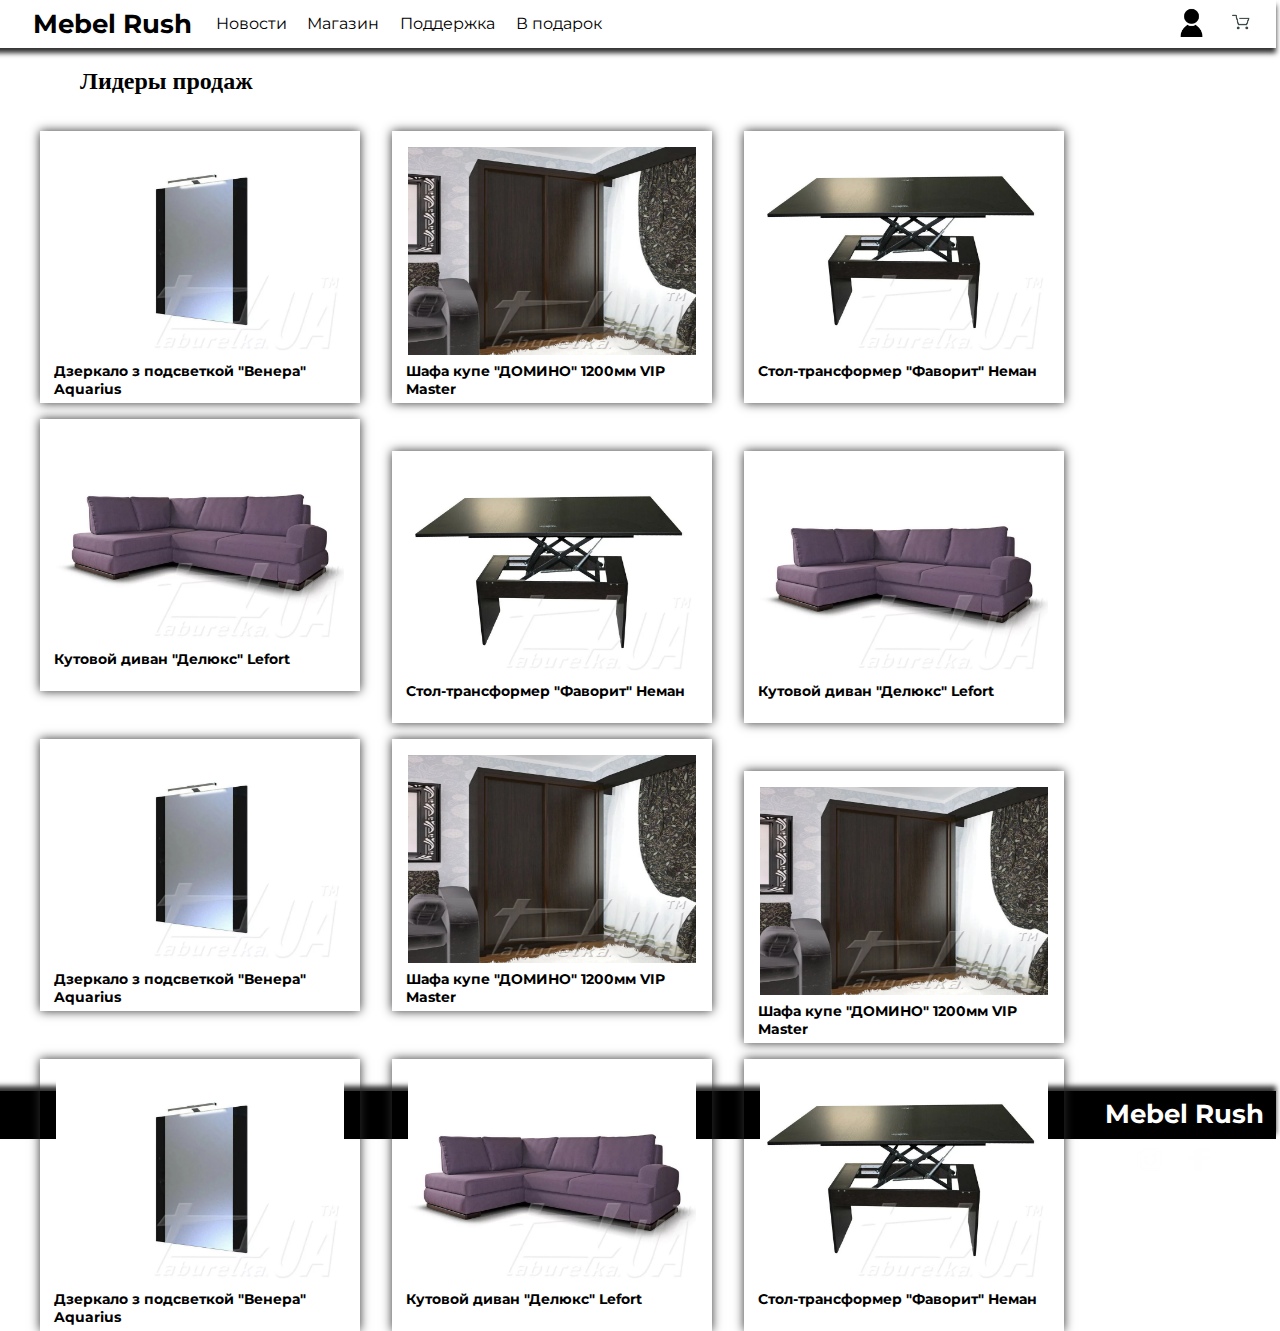
<file: mebelrush/index.html>
<!DOCTYPE html>
<html lang="en">
<head>
    <meta charset="UTF-8">
    <meta http-equiv="X-UA-Compatible" content="IE=edge">
    <meta name="viewport" content="width=device-width, initial-scale=1.0">
    <link rel="stylesheet" href="styles/style.css">
    <link rel="preconnect" href="https://fonts.googleapis.com">
    <link rel="preconnect" href="https://fonts.gstatic.com" crossorigin>
    <link href="https://fonts.googleapis.com/css2?family=Montserrat:ital,wght@0,100;0,200;0,300;0,400;0,500;0,600;0,700;0,800;0,900;1,100;1,200;1,300;1,400;1,500;1,600;1,700;1,800;1,900&display=swap" rel="stylesheet">
    <title>Mebel Rush</title>
</head>
<body >
    <header class="top">
            <div >
                <a href="#" class="logo" >Mebel Rush</a>
                 <ul class="menu">
					<li><a href="#" class="">Новости</a></li>
					<li><a href="#" class="">Магазин</a></li>
					<li><a href="#" class="">Поддержка</a></li>
					<li><a href="#" class="">В подарок</a></li>
		        </ul>
                    <div class="mright"> </div>
                <a href="#" class="mright"><img src="images/top/basket.png" alt="" width="35" height="35"></a>
                <a href="https://www.taburetka.ua/uk/akkaunt/vhid" class="mright"><img src="images/top/user.png" alt="" width="35" height="35"></a>
            </div>
    </header>

    <main>
        <div>
            <h2>Лидеры продаж</h2>
            <div class="line">
                <div class="topsell"><a href="https://www.taburetka.ua/uk/vanna-kimnata-613/dzerkalo-z-pidsvitkoy-venera-5446" class="bathroom"></a><a href="https://www.taburetka.ua/uk/vanna-kimnata-613/dzerkalo-z-pidsvitkoy-venera-5446"  class="apper">Дзеркало з подсветкой "Венера" Aquarius</a></div>
                <div class="topsell"><a href="https://www.taburetka.ua/uk/shafy-36/shafa-kupe-domino-1200mm-1660" class="closet"></a><a href="https://www.taburetka.ua/uk/shafy-36/shafa-kupe-domino-1200mm-1660"  class="apper">Шафа купе "ДОМИНО" 1200мм VIP Master</a></div>
                <div class="topsell"><a href="https://www.taburetka.ua/uk/stoly-obidni-30/stil-transformer-favoryt-6551" class="tables"></a><a href="https://www.taburetka.ua/uk/stoly-obidni-30/stil-transformer-favoryt-6551" class="apper">Стол-трансформер "Фаворит" Неман</a></div>
                <div class="topsell"><a href="https://www.taburetka.ua/uk/myaki-mebli-47/kutovyy-dyvan-delyuks-5098" class="upholstered"><a href=https://www.taburetka.ua/uk/myaki-mebli-47/kutovyy-dyvan-delyuks-5098  class="apper">Кутовой диван "Делюкс" Lefort</a></a></div>
            </div>

            <div class="line">
                  <div class="topsell"><a href="https://www.taburetka.ua/uk/stoly-obidni-30/stil-transformer-favoryt-6551" class="tables"></a><a href="https://www.taburetka.ua/uk/stoly-obidni-30/stil-transformer-favoryt-6551" class="apper">Стол-трансформер "Фаворит" Неман</a></div>
                <div class="topsell"><a href="https://www.taburetka.ua/uk/myaki-mebli-47/kutovyy-dyvan-delyuks-5098" class="upholstered"><a href=https://www.taburetka.ua/uk/myaki-mebli-47/kutovyy-dyvan-delyuks-5098  class="apper">Кутовой диван "Делюкс" Lefort</a></a></div>
                <div class="topsell"><a href="https://www.taburetka.ua/uk/vanna-kimnata-613/dzerkalo-z-pidsvitkoy-venera-5446" class="bathroom"></a><a href="https://www.taburetka.ua/uk/vanna-kimnata-613/dzerkalo-z-pidsvitkoy-venera-5446"  class="apper">Дзеркало з подсветкой "Венера" Aquarius</a></div>
                <div class="topsell"><a href="https://www.taburetka.ua/uk/shafy-36/shafa-kupe-domino-1200mm-1660" class="closet"></a><a href="https://www.taburetka.ua/uk/shafy-36/shafa-kupe-domino-1200mm-1660"  class="apper">Шафа купе "ДОМИНО" 1200мм VIP Master</a></div>
                              
            </div>

            <div class="line">
                <div class="topsell"><a href="https://www.taburetka.ua/uk/shafy-36/shafa-kupe-domino-1200mm-1660" class="closet"></a><a href="https://www.taburetka.ua/uk/shafy-36/shafa-kupe-domino-1200mm-1660"  class="apper">Шафа купе "ДОМИНО" 1200мм VIP Master</a></div>
                <div class="topsell"><a href="https://www.taburetka.ua/uk/vanna-kimnata-613/dzerkalo-z-pidsvitkoy-venera-5446" class="bathroom"></a><a href="https://www.taburetka.ua/uk/vanna-kimnata-613/dzerkalo-z-pidsvitkoy-venera-5446"  class="apper">Дзеркало з подсветкой "Венера" Aquarius</a></div>
                <div class="topsell"><a href="https://www.taburetka.ua/uk/myaki-mebli-47/kutovyy-dyvan-delyuks-5098" class="upholstered"><a href=https://www.taburetka.ua/uk/myaki-mebli-47/kutovyy-dyvan-delyuks-5098  class="apper">Кутовой диван "Делюкс" Lefort</a></a></div>                
                <div class="topsell"><a href="https://www.taburetka.ua/uk/stoly-obidni-30/stil-transformer-favoryt-6551" class="tables"></a><a href="https://www.taburetka.ua/uk/stoly-obidni-30/stil-transformer-favoryt-6551" class="apper">Стол-трансформер "Фаворит" Неман</a></div>

            </div>
            
        </div>
    </main>

    <footer class="bot">
               <div >
                <a href="#" class="blogo" >Mebel Rush</a>

                    <div class="bmright"> </div>
                <a href="https://twitter.com/taburetka_ru" class="bmright"><img src="images/bot/twitter.png" alt="" width="35" height="25"></a>
                <a href="https://uk-ua.facebook.com/www.taburetka.ua" class="bmright"><img src="images/bot/facebook.png" alt="" width="35" height="25"></a>
                <a href="https://www.instagram.com/taburetka.ua/" class="bmright"><img src="images/bot/instagram.png" alt="" width="35" height="25S"></a>
                <a href="https://twitter.com/taburetka_ru" class="bmright"><p class="pp">Дизайнер: Andrii Kotelnikov</p></a>
            </div>
    </footer>
</body>
</html>
</file>
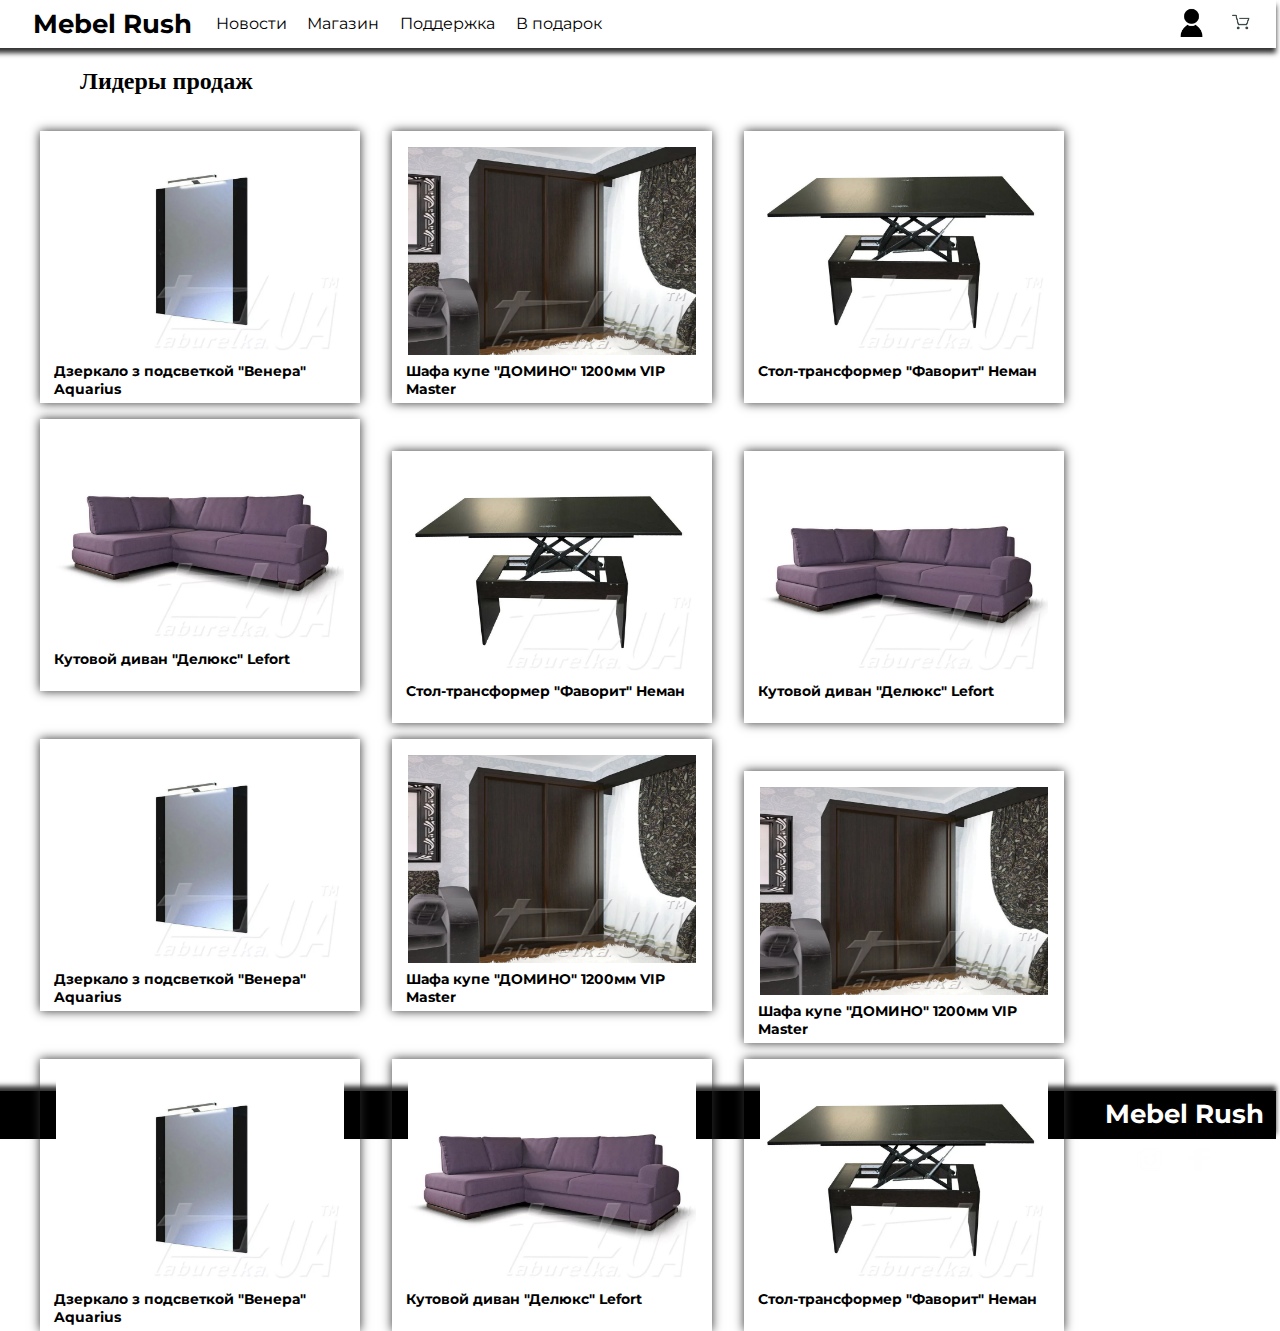
<file: Mebel Rush.html>
<!DOCTYPE html>
<html lang="en">
<head>
    <meta charset="UTF-8">
    <meta http-equiv="X-UA-Compatible" content="IE=edge">
    <meta name="viewport" content="width=device-width, initial-scale=1.0">
    <link rel="stylesheet" href="styles/style.css">
    <link rel="preconnect" href="https://fonts.googleapis.com">
    <link rel="preconnect" href="https://fonts.gstatic.com" crossorigin>
    <link href="https://fonts.googleapis.com/css2?family=Montserrat:ital,wght@0,100;0,200;0,300;0,400;0,500;0,600;0,700;0,800;0,900;1,100;1,200;1,300;1,400;1,500;1,600;1,700;1,800;1,900&display=swap" rel="stylesheet">
    <title>Mebel Rush</title>
</head>
<body >
    <header class="top">
            <div >
                <a href="#" class="logo" >Mebel Rush</a>
                 <ul class="menu">
					<li><a href="#" class="">Новости</a></li>
					<li><a href="#" class="">Магазин</a></li>
					<li><a href="#" class="">Поддержка</a></li>
					<li><a href="#" class="">В подарок</a></li>
		        </ul>
                    <div class="mright"> </div>
                <a href="#" class="mright"><img src="images/top/basket.png" alt="" width="35" height="35"></a>
                <a href="https://www.taburetka.ua/uk/akkaunt/vhid" class="mright"><img src="images/top/user.png" alt="" width="35" height="35"></a>
            </div>
    </header>

    <main>
        <div>
            <h2>Лидеры продаж</h2>
            <div class="line">
                <div class="topsell"><a href="https://www.taburetka.ua/uk/vanna-kimnata-613/dzerkalo-z-pidsvitkoy-venera-5446" class="bathroom"></a><a href="https://www.taburetka.ua/uk/vanna-kimnata-613/dzerkalo-z-pidsvitkoy-venera-5446"  class="apper">Дзеркало з подсветкой "Венера" Aquarius</a></div>
                <div class="topsell"><a href="https://www.taburetka.ua/uk/shafy-36/shafa-kupe-domino-1200mm-1660" class="closet"></a><a href="https://www.taburetka.ua/uk/shafy-36/shafa-kupe-domino-1200mm-1660"  class="apper">Шафа купе "ДОМИНО" 1200мм VIP Master</a></div>
                <div class="topsell"><a href="https://www.taburetka.ua/uk/stoly-obidni-30/stil-transformer-favoryt-6551" class="tables"></a><a href="https://www.taburetka.ua/uk/stoly-obidni-30/stil-transformer-favoryt-6551" class="apper">Стол-трансформер "Фаворит" Неман</a></div>
                <div class="topsell"><a href="https://www.taburetka.ua/uk/myaki-mebli-47/kutovyy-dyvan-delyuks-5098" class="upholstered"><a href=https://www.taburetka.ua/uk/myaki-mebli-47/kutovyy-dyvan-delyuks-5098  class="apper">Кутовой диван "Делюкс" Lefort</a></a></div>
            </div>

            <div class="line">
                  <div class="topsell"><a href="https://www.taburetka.ua/uk/stoly-obidni-30/stil-transformer-favoryt-6551" class="tables"></a><a href="https://www.taburetka.ua/uk/stoly-obidni-30/stil-transformer-favoryt-6551" class="apper">Стол-трансформер "Фаворит" Неман</a></div>
                <div class="topsell"><a href="https://www.taburetka.ua/uk/myaki-mebli-47/kutovyy-dyvan-delyuks-5098" class="upholstered"><a href=https://www.taburetka.ua/uk/myaki-mebli-47/kutovyy-dyvan-delyuks-5098  class="apper">Кутовой диван "Делюкс" Lefort</a></a></div>
                <div class="topsell"><a href="https://www.taburetka.ua/uk/vanna-kimnata-613/dzerkalo-z-pidsvitkoy-venera-5446" class="bathroom"></a><a href="https://www.taburetka.ua/uk/vanna-kimnata-613/dzerkalo-z-pidsvitkoy-venera-5446"  class="apper">Дзеркало з подсветкой "Венера" Aquarius</a></div>
                <div class="topsell"><a href="https://www.taburetka.ua/uk/shafy-36/shafa-kupe-domino-1200mm-1660" class="closet"></a><a href="https://www.taburetka.ua/uk/shafy-36/shafa-kupe-domino-1200mm-1660"  class="apper">Шафа купе "ДОМИНО" 1200мм VIP Master</a></div>
                              
            </div>

            <div class="line">
                <div class="topsell"><a href="https://www.taburetka.ua/uk/shafy-36/shafa-kupe-domino-1200mm-1660" class="closet"></a><a href="https://www.taburetka.ua/uk/shafy-36/shafa-kupe-domino-1200mm-1660"  class="apper">Шафа купе "ДОМИНО" 1200мм VIP Master</a></div>
                <div class="topsell"><a href="https://www.taburetka.ua/uk/vanna-kimnata-613/dzerkalo-z-pidsvitkoy-venera-5446" class="bathroom"></a><a href="https://www.taburetka.ua/uk/vanna-kimnata-613/dzerkalo-z-pidsvitkoy-venera-5446"  class="apper">Дзеркало з подсветкой "Венера" Aquarius</a></div>
                <div class="topsell"><a href="https://www.taburetka.ua/uk/myaki-mebli-47/kutovyy-dyvan-delyuks-5098" class="upholstered"><a href=https://www.taburetka.ua/uk/myaki-mebli-47/kutovyy-dyvan-delyuks-5098  class="apper">Кутовой диван "Делюкс" Lefort</a></a></div>                
                <div class="topsell"><a href="https://www.taburetka.ua/uk/stoly-obidni-30/stil-transformer-favoryt-6551" class="tables"></a><a href="https://www.taburetka.ua/uk/stoly-obidni-30/stil-transformer-favoryt-6551" class="apper">Стол-трансформер "Фаворит" Неман</a></div>

            </div>
            
        </div>
    </main>

    <footer class="bot">
               <div >
                <a href="#" class="blogo" >Mebel Rush</a>

                    <div class="bmright"> </div>
                <a href="https://twitter.com/taburetka_ru" class="bmright"><img src="images/bot/twitter.png" alt="" width="35" height="25"></a>
                <a href="https://uk-ua.facebook.com/www.taburetka.ua" class="bmright"><img src="images/bot/facebook.png" alt="" width="35" height="25"></a>
                <a href="https://www.instagram.com/taburetka.ua/" class="bmright"><img src="images/bot/instagram.png" alt="" width="35" height="25S"></a>
                <a href="https://twitter.com/taburetka_ru" class="bmright"><p class="pp">Дизайнер: Andrii Kotelnikov</p></a>
            </div>
    </footer>
</body>
</html>
</file>
<file: mebelrush/styles/style.css>
a{
    text-decoration: none;
    transition: .5s linear;
}

.top{
    width: 101.62%;
    height: 3em;
    margin: -1em 0 0 -1em;
    box-shadow:0px 5px 5px rgb(49, 49, 49)
}

.menu {
	list-style-type: none;
}
.logo{
    color: black;
    text-decoration: none;
    float: left;
    text-align: center;
    font-size: 1.6em;
    margin: 0.3em 0.3em 0.3em 1.6em ;
    font-family: 'Montserrat', serif;
    font-weight: bold;
}
.menu a { 
    color: black;
    text-decoration: none;
    float: left;
    text-align: center;
    font-size: 1em;
    margin: 0.9em 0.3em 0.3em 1em ;
    font-family: 'Montserrat', serif;
}
.menu a:hover{
    font-size: 1.02em;
    color: greenyellow;
}
.mright{
    float: right;
    margin: 0.4em 0em 0.07em 1em;
}
.mright:hover{
    transition: .5s linear;
    transform: scale(1.2);
}


.line{
    height: 20em;
}

main h2{
    margin-left: 3em;
}

.topsell{
    padding: 0;
    margin-top:1em;
    margin-left: 2em;
    float: left;
    width: 20em;
    height: 17em;
    box-shadow:0px 0px 10px rgb(49, 49, 49);
      transition: .5s linear;
}
.topsell:hover{
      transition: .5s linear;
    margin-left: 2em;
    float: left;
    width: 22em;
    height: 19em;
}
.topsell a:not(.apper){
    display: block;
    margin-left: 1em;
    margin-top: 1em;
    width: 18em;
    height: 13em;
    background-size: 18em 13em;
    color: black;
}
.topsell a:hover {
    width: 20em;
    height: 15em;
    background-size: 20em 15em;
}
 .apper{
    display: block;
    margin-left:1em;
    margin-top: 0.5em;
    font-family: 'Montserrat', serif;
    font-weight: bold;
    font-size: 0.9em;
    color: black;
}
.bathroom {
    background: url("../images/katalog/bathroom/venera.webp") no-repeat;
}
.bathroom:hover {
    background: url("../images/katalog/bathroom/venera1.webp") no-repeat;
}
.closet {
    background: url("../images/katalog/closet/dominowood.webp") no-repeat;
}
.closet:hover {
    background: url("../images/katalog/closet/dominowhite.webp") no-repeat;
}
.tables {
    background: url("../images/katalog/tables/tablewood.webp") no-repeat;
}
.tables:hover {
    background: url("../images/katalog/tables/tablewhite.webp") no-repeat;
}
.upholstered {
    background: url("../images/katalog/upholstered/upholsteredc.webp") no-repeat;
}
.upholstered:hover {
    background: url("../images/katalog/upholstered/upholsteredo.webp") no-repeat;
}



.bot{
    width: 101.62%;
    height: 3em;
    margin: 1em 0 -1em -1em;
    box-shadow:0px -5px 5px rgb(49, 49, 49);
    background-color: black;
    display:block;
}

.bmenu {
	list-style-type: none;
}
.blogo{
    color: white;
    text-decoration: none;
    float: left;
    text-align: center;
    font-size: 1.6em;
    margin: 0.3em 0.3em 0.3em 1.6em ;
    font-family: 'Montserrat', serif;
    font-weight: bold;
}
.bmenu a { 
    color: white;
    text-decoration: none;
    float: left;
    text-align: center;
    font-size: 1em;
    margin: 0.9em 0.3em 0.3em 1em ;
    font-family: 'Montserrat', serif;
}
.bmenu a:hover{
    font-size: 1.02em;
}
.bmright{
    float: right;
    margin: 0.8em 0em 0.07em 1em;
    font-family: 'Montserrat', serif;
    font-size: 0.8em;
    color: white;
    font-weight: bold;
}
.pp{
    margin-top: 0.5em;
}
.bmright:hover{
    color: greenyellow;
    transform: scale(1.1);
}
</file>
<file: styles/style.css>
a{
    text-decoration: none;
    transition: .5s linear;
}

.top{
    width: 101.62%;
    height: 3em;
    margin: -1em 0 0 -1em;
    box-shadow:0px 5px 5px rgb(49, 49, 49)
}

.menu {
	list-style-type: none;
}
.logo{
    color: black;
    text-decoration: none;
    float: left;
    text-align: center;
    font-size: 1.6em;
    margin: 0.3em 0.3em 0.3em 1.6em ;
    font-family: 'Montserrat', serif;
    font-weight: bold;
}
.menu a { 
    color: black;
    text-decoration: none;
    float: left;
    text-align: center;
    font-size: 1em;
    margin: 0.9em 0.3em 0.3em 1em ;
    font-family: 'Montserrat', serif;
}
.menu a:hover{
    font-size: 1.02em;
    color: greenyellow;
}
.mright{
    float: right;
    margin: 0.4em 0em 0.07em 1em;
}
.mright:hover{
    transition: .5s linear;
    transform: scale(1.2);
}


.line{
    height: 20em;
}

main h2{
    margin-left: 3em;
}

.topsell{
    padding: 0;
    margin-top:1em;
    margin-left: 2em;
    float: left;
    width: 20em;
    height: 17em;
    box-shadow:0px 0px 10px rgb(49, 49, 49);
      transition: .5s linear;
}
.topsell:hover{
      transition: .5s linear;
    margin-left: 2em;
    float: left;
    width: 22em;
    height: 19em;
}
.topsell a:not(.apper){
    display: block;
    margin-left: 1em;
    margin-top: 1em;
    width: 18em;
    height: 13em;
    background-size: 18em 13em;
    color: black;
}
.topsell a:hover {
    width: 20em;
    height: 15em;
    background-size: 20em 15em;
}
 .apper{
    display: block;
    margin-left:1em;
    margin-top: 0.5em;
    font-family: 'Montserrat', serif;
    font-weight: bold;
    font-size: 0.9em;
    color: black;
}
.bathroom {
    background: url("../images/katalog/bathroom/venera.webp") no-repeat;
}
.bathroom:hover {
    background: url("../images/katalog/bathroom/venera1.webp") no-repeat;
}
.closet {
    background: url("../images/katalog/closet/dominowood.webp") no-repeat;
}
.closet:hover {
    background: url("../images/katalog/closet/dominowhite.webp") no-repeat;
}
.tables {
    background: url("../images/katalog/tables/tablewood.webp") no-repeat;
}
.tables:hover {
    background: url("../images/katalog/tables/tablewhite.webp") no-repeat;
}
.upholstered {
    background: url("../images/katalog/upholstered/upholsteredc.webp") no-repeat;
}
.upholstered:hover {
    background: url("../images/katalog/upholstered/upholsteredo.webp") no-repeat;
}



.bot{
    width: 101.62%;
    height: 3em;
    margin: 1em 0 -1em -1em;
    box-shadow:0px -5px 5px rgb(49, 49, 49);
    background-color: black;
    display:block;
}

.bmenu {
	list-style-type: none;
}
.blogo{
    color: white;
    text-decoration: none;
    float: left;
    text-align: center;
    font-size: 1.6em;
    margin: 0.3em 0.3em 0.3em 1.6em ;
    font-family: 'Montserrat', serif;
    font-weight: bold;
}
.bmenu a { 
    color: white;
    text-decoration: none;
    float: left;
    text-align: center;
    font-size: 1em;
    margin: 0.9em 0.3em 0.3em 1em ;
    font-family: 'Montserrat', serif;
}
.bmenu a:hover{
    font-size: 1.02em;
}
.bmright{
    float: right;
    margin: 0.8em 0em 0.07em 1em;
    font-family: 'Montserrat', serif;
    font-size: 0.8em;
    color: white;
    font-weight: bold;
}
.pp{
    margin-top: 0.5em;
}
.bmright:hover{
    color: greenyellow;
    transform: scale(1.1);
}
</file>
